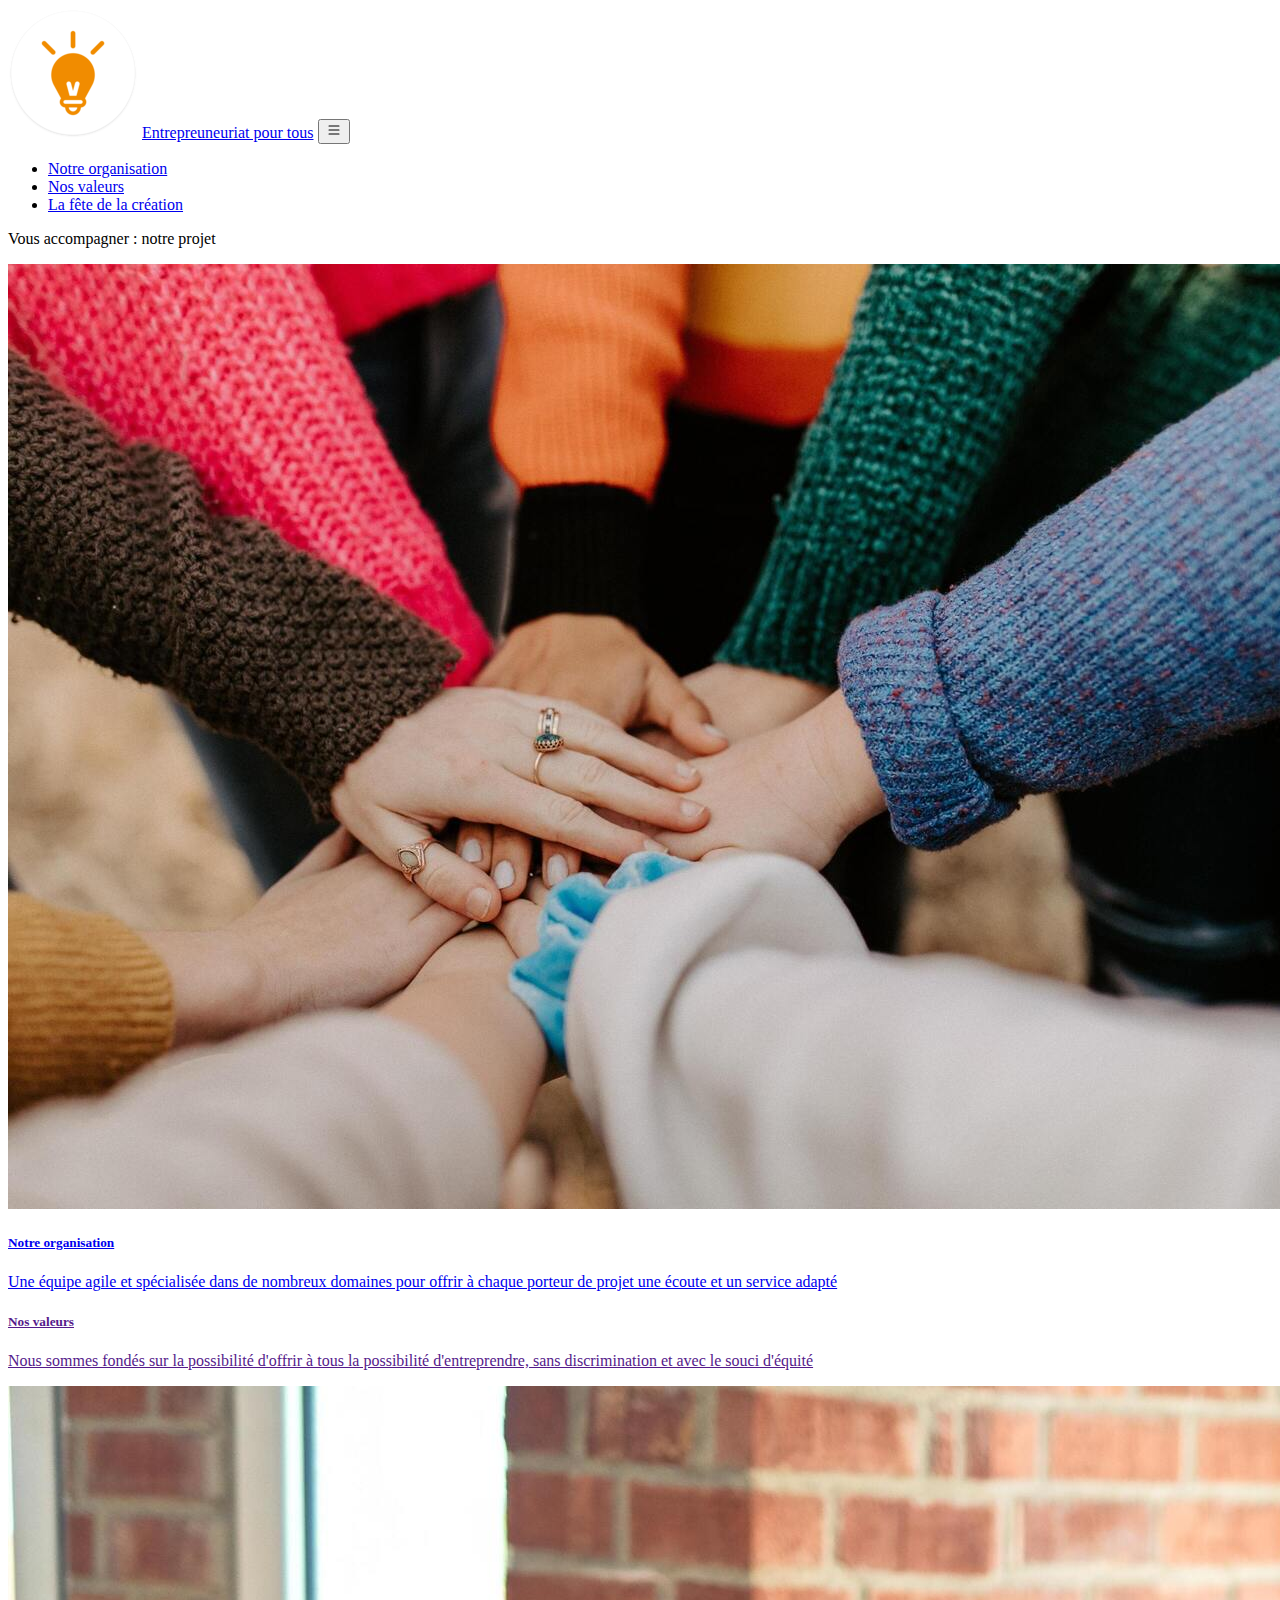
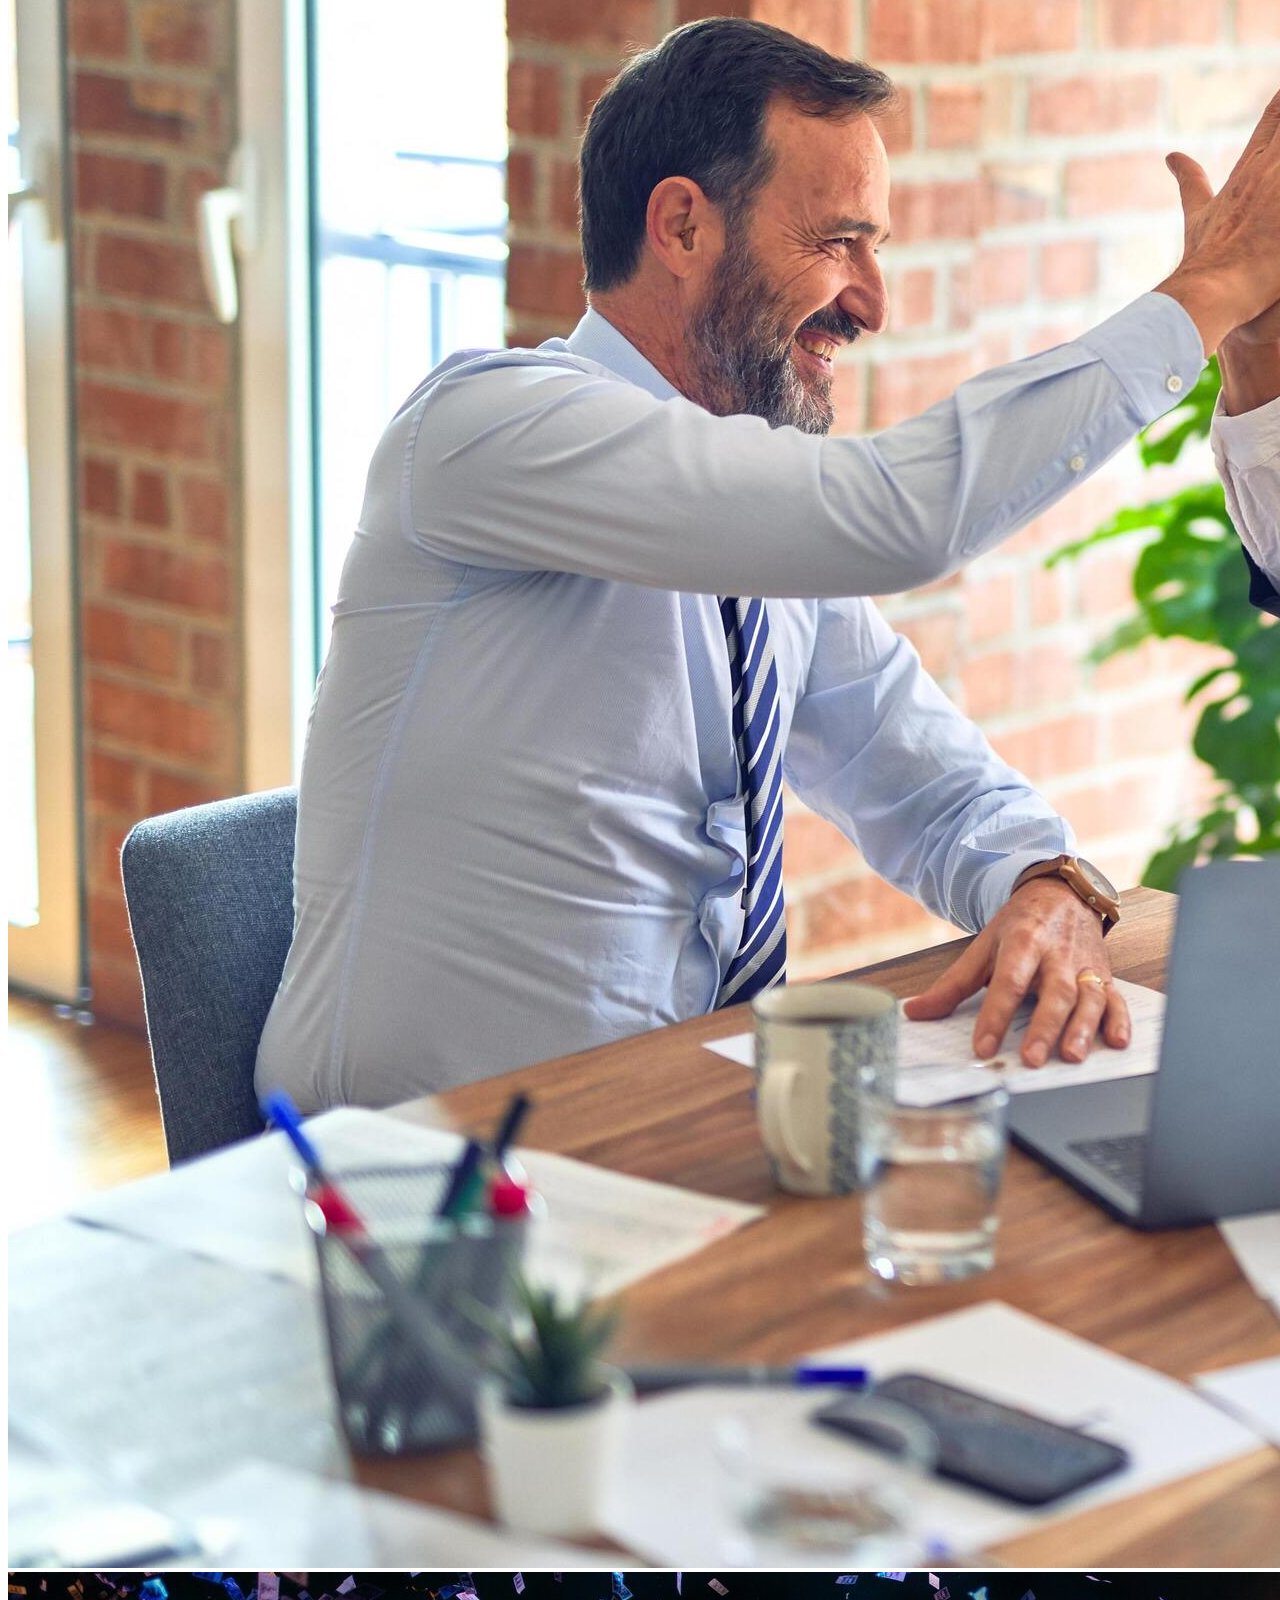
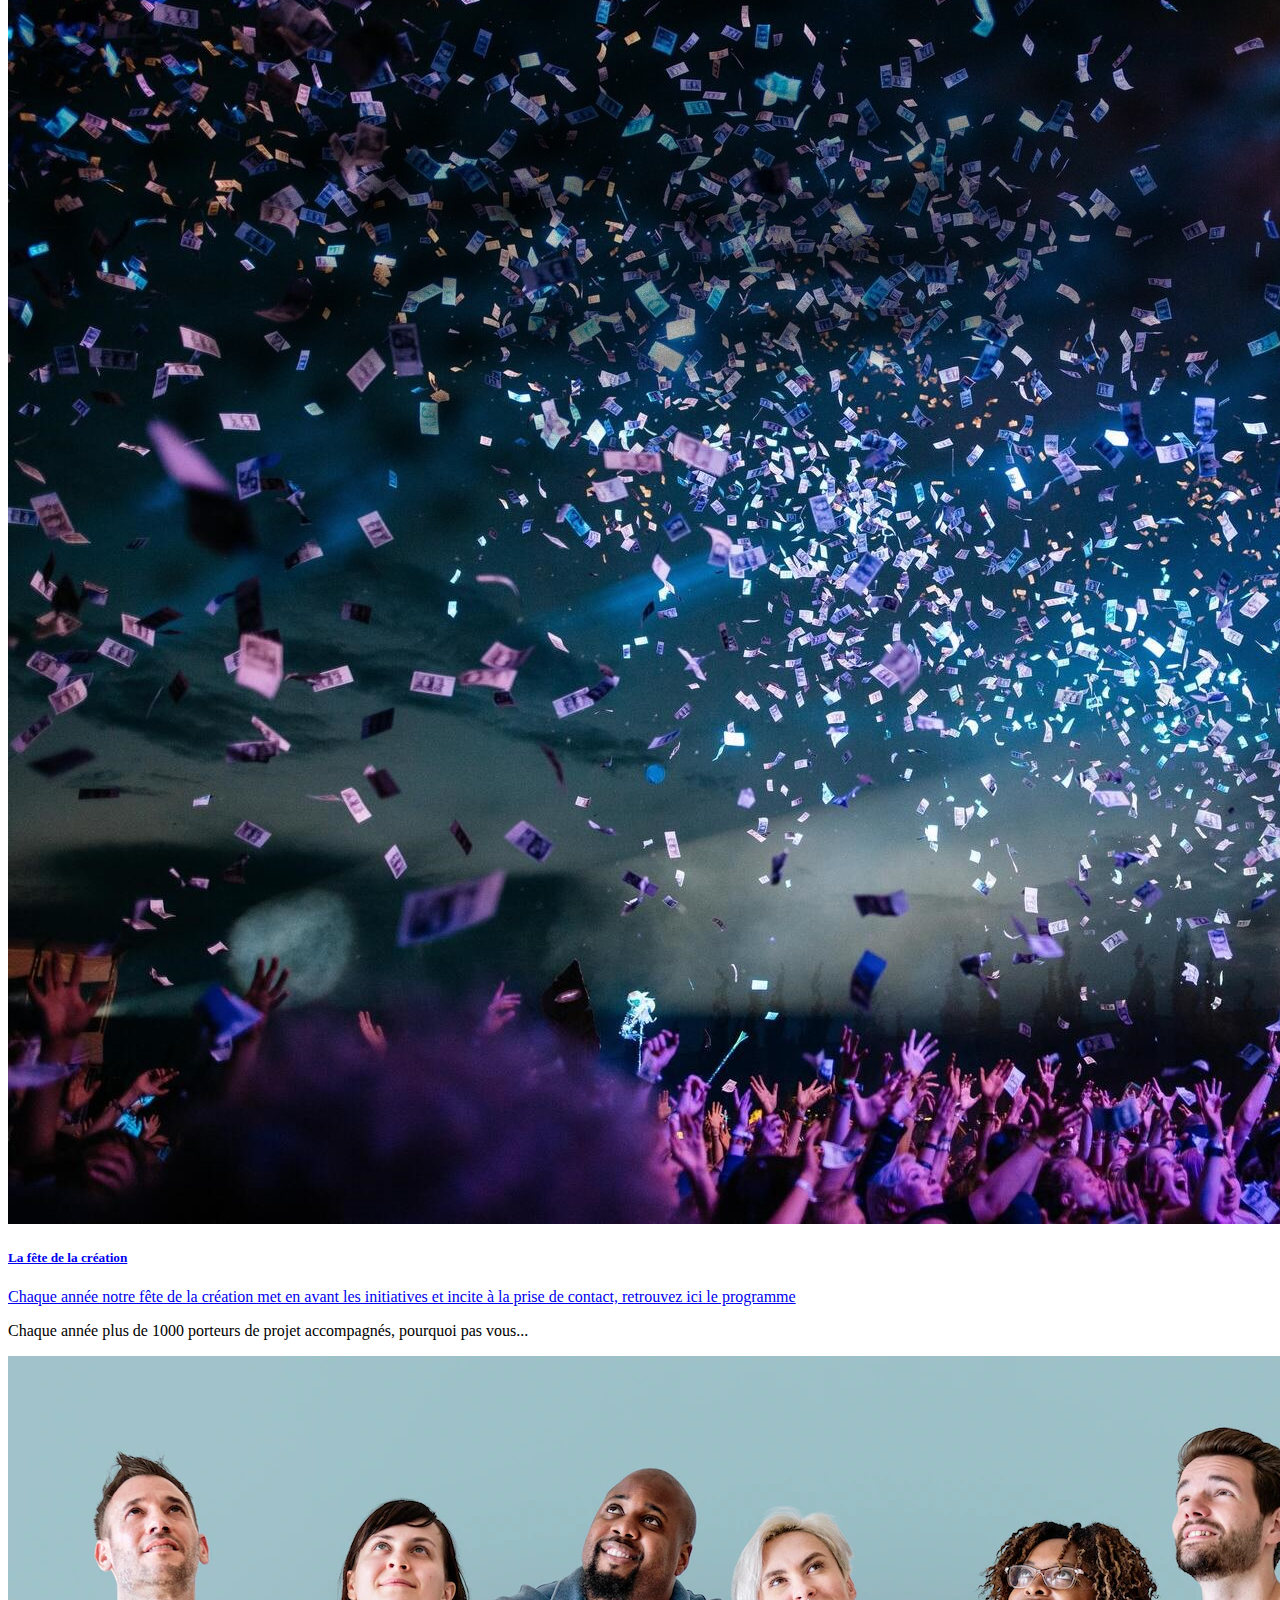
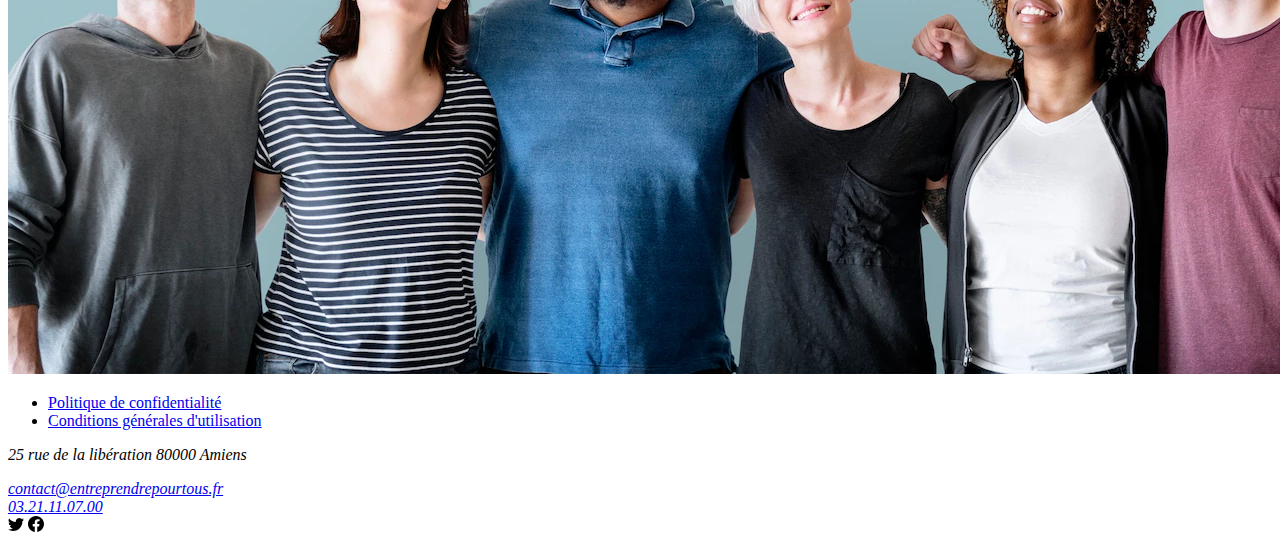
<file: index.html>
<!DOCTYPE html>
    <html>
        <head lang="fr">
            <meta charset="utf-8">
            <title>Association entreprenariat pour tous</title>
            <meta name="description" content="Entrepreneuriat pour tous - association, aide à la création d'entreprise">
            <link rel="icon" type="image/png" href="img/logo_EPT.jpg"/>
            <link href="https://cdn.jsdelivr.net/npm/bootstrap@5.1.3/dist/css/bootstrap.min.css" rel="stylesheet" integrity="sha384-1BmE4kWBq78iYhFldvKuhfTAU6auU8tT94WrHftjDbrCEXSU1oBoqyl2QvZ6jIW3" crossorigin="anonymous">
            <link rel="stylesheet" href="style.css" media="screen">
        </head>
        <body>
                <nav class="navbar navbar-expand-lg bg-warning">
                    <div class="container-fluid">
                      <img src="img/logo_EPT.jpg" alt="logo entrepreneuriat pour tous">
                      <a class="navbar-brand text-dark ms-3 fs-2" href="index.html">Entrepreuneuriat pour tous</a>
                      <button class="navbar-toggler" type="button" data-bs-toggle="collapse" data-bs-target="#navbarTogglerDemo02" aria-controls="navbarTogglerDemo02" aria-expanded="false" aria-label="Toggle navigation">
                        <span class="navbar-toggler-icon"><img src="img/list.svg" alt="list"></span>
                      </button>
                      <div class="collapse navbar-collapse" id="navbarTogglerDemo02">
                        <ul class="navbar-nav">
                          <li class="nav-item me-4">
                            <a class="nav-link text-white fs-4" href="organisation.html">Notre organisation</a>
                          </li>
                          <li class="nav-item me-4">
                            <a class="nav-link text-white fs-4" href="#">Nos valeurs</a>
                          </li>
                          <li class="nav-item me-4">
                            <a class="nav-link text-white fs-4" href="fete_creation.html">La fête de la création</a>
                          </li>
                        </ul>
                      </div>
                    </div>
                </nav>
            <main>
              <div class="container">
                  <p class="text-center fs-2 fw-bold mt-2">Vous accompagner : <span class="text-danger">notre projet</span></p>
                  <div class="row">
                    <div class="card mb-3 mt-3 me-4 p-0 bg-warning col-lg">
                        <img src="img/team.jpg" class="card-img-top" alt="personnes solidaires">
                      <a href="organisation.html" class="text-decoration-none">
                        <div class="card-body">
                            <h5 class="card-title text-white">Notre organisation</h5>
                            <p class="card-text link-dark">Une équipe agile et spécialisée dans de nombreux domaines pour offrir à chaque porteur de projet une écoute et un service adapté</p>
                        </div>
                      </a>
                    </div>
                    <div class="card mb-3 mt-3 me-4 p-0 bg-warning col-lg">
                      <a href="" class="text-decoration-none">
                        <div class="card-body">                       
                            <h5 class="card-title text-white">Nos valeurs</h5>
                            <p class="card-text link-dark">Nous sommes fondés sur la possibilité d'offrir à tous la possibilité d'entreprendre, sans discrimination et avec le souci d'équité</p>
                        </div>
                      </a>
                      <img src="img/happy.jpg" class="card-img-bottom" alt="collègues heureux">
                    </div>
                    <div class="card mb-3 mt-3 p-0 bg-warning col-lg">
                          <img src="img/fete.jpg" class="card-img-top" alt="personnes solidaires">
                        <a href="fete_creation.html" class="text-decoration-none">
                          <div class="card-body">      
                              <h5 class="card-title text-white">La fête de la création</h5>
                              <p class="card-text link-dark">Chaque année notre fête de la création met en avant les initiatives et incite à la prise de contact, retrouvez ici le programme</p>
                          </div>
                        </a>
                    </div>
                  </div>
                <div>
                  <div class="row card">
                     <div class="card-body border border-opacity-50">
                        <p class="card-text text-center fs-2 fw-bold bg-light">Chaque année plus de <span class="text-primary">1000</span> porteurs de projet accompagnés, pourquoi pas vous...</p>
                     </div>
                    <img class="card-img-bottom p-0" src="img/joyeux-amis.jpg" alt="amis heureux">
                  </div>
                </div>
              </div>
            </main>
            <footer class="bg-secondary text-dark container-fluid mt-4">
              <div class="row ms-3">
                    <ul class="navbar-nav col fw-bold">
                      <li class="nav-item">
                        <a class="nav-link text-dark fs-7" href="#">Politique de confidentialité</a>
                      </li>
                      <li class="nav-item">
                        <a class="nav-link text-dark fs-7" href="#">Conditions générales d'utilisation</a>
                      </li>
                    </ul>
                    <address class="col"><p class="fw-bold text-white mb-1">25 rue de la libération 80000 Amiens</p><a class="link-dark" href="mailto:contact@entreprendrepourtous.fr">contact@entreprendrepourtous.fr</a><br><a class="link-dark" href="tel:+33321110700">03.21.11.07.00</a></address>
                  <div class="col-3">
                      <a href="http://twitter.com"><img src="img/twitter.svg"></a>
                      <a href="http://facebook.com"><img src="img/facebook.svg"></a>
                  </div>
              </div>


            </footer>

            <script src="https://cdn.jsdelivr.net/npm/bootstrap@5.1.3/dist/js/bootstrap.bundle.min.js" integrity="sha384-ka7Sk0Gln4gmtz2MlQnikT1wXgYsOg+OMhuP+IlRH9sENBO0LRn5q+8nbTov4+1p" crossorigin="anonymous"></script>
        </body>
</file>
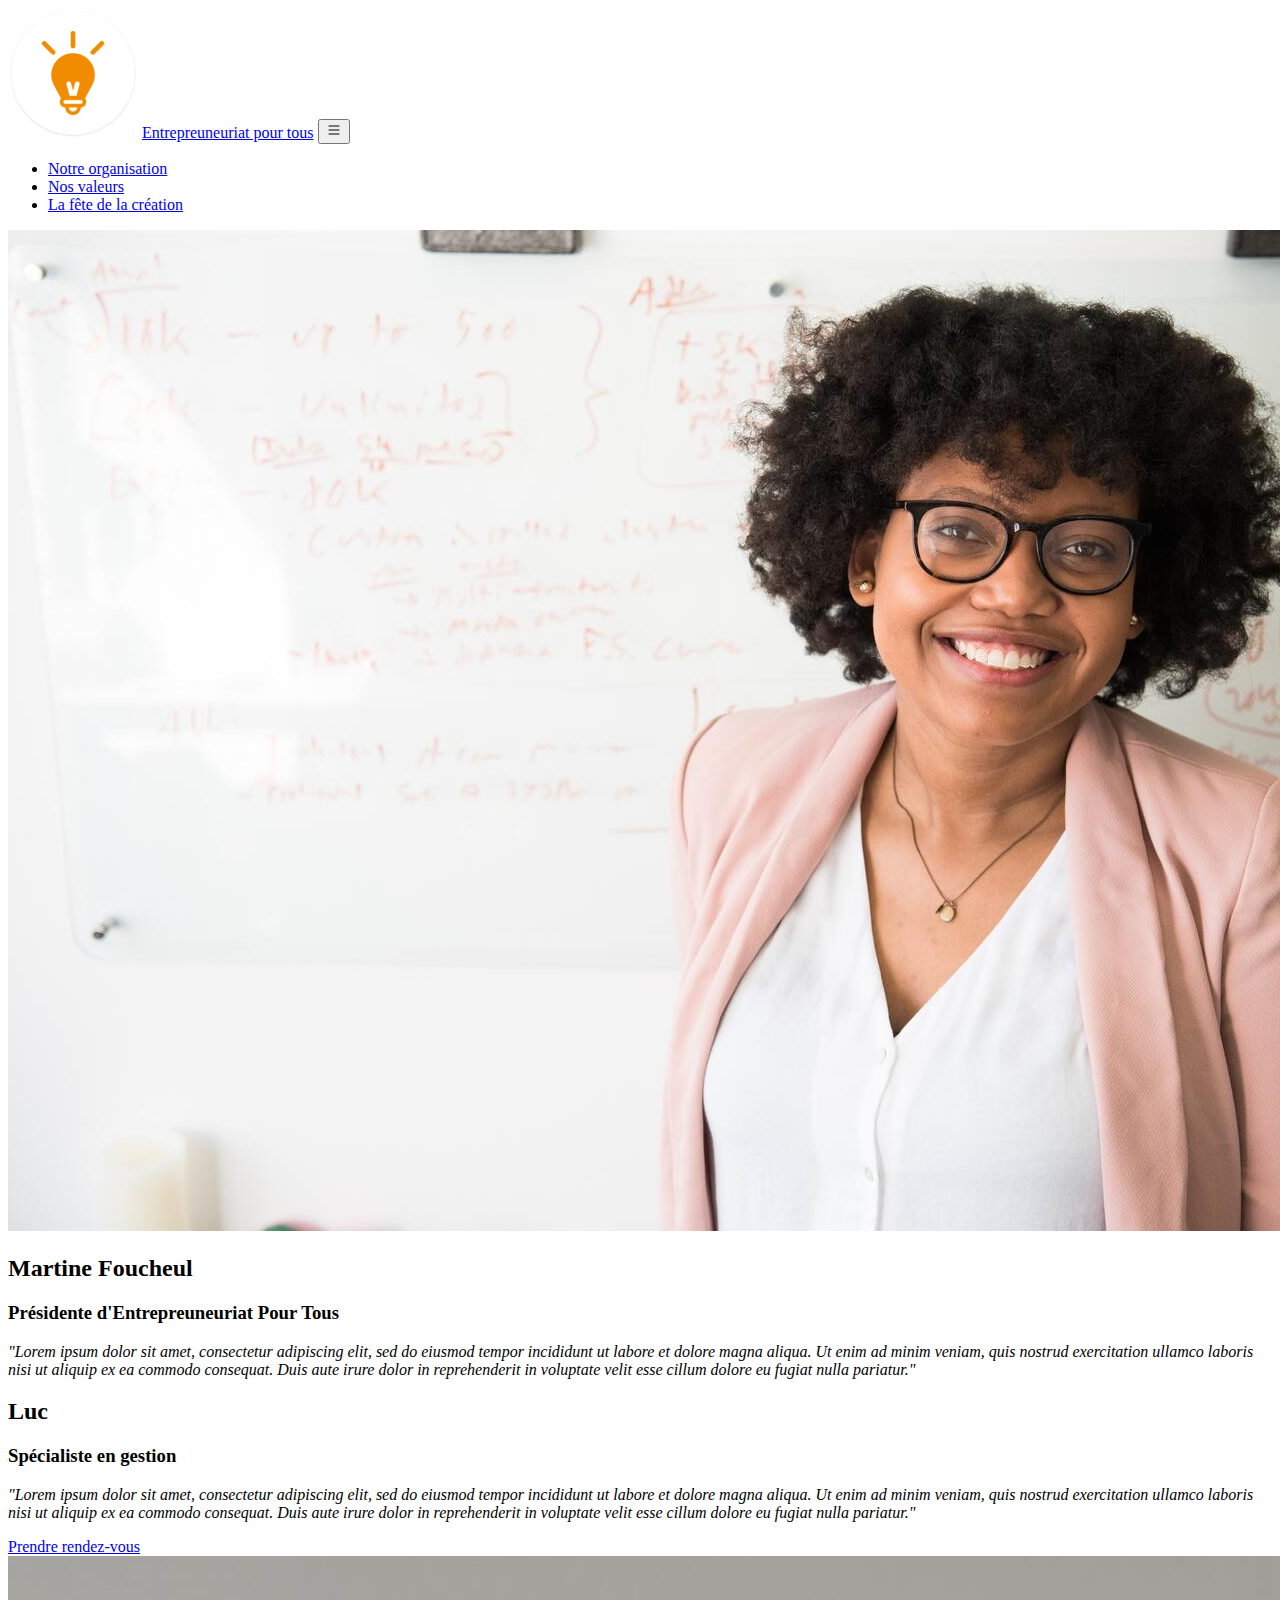
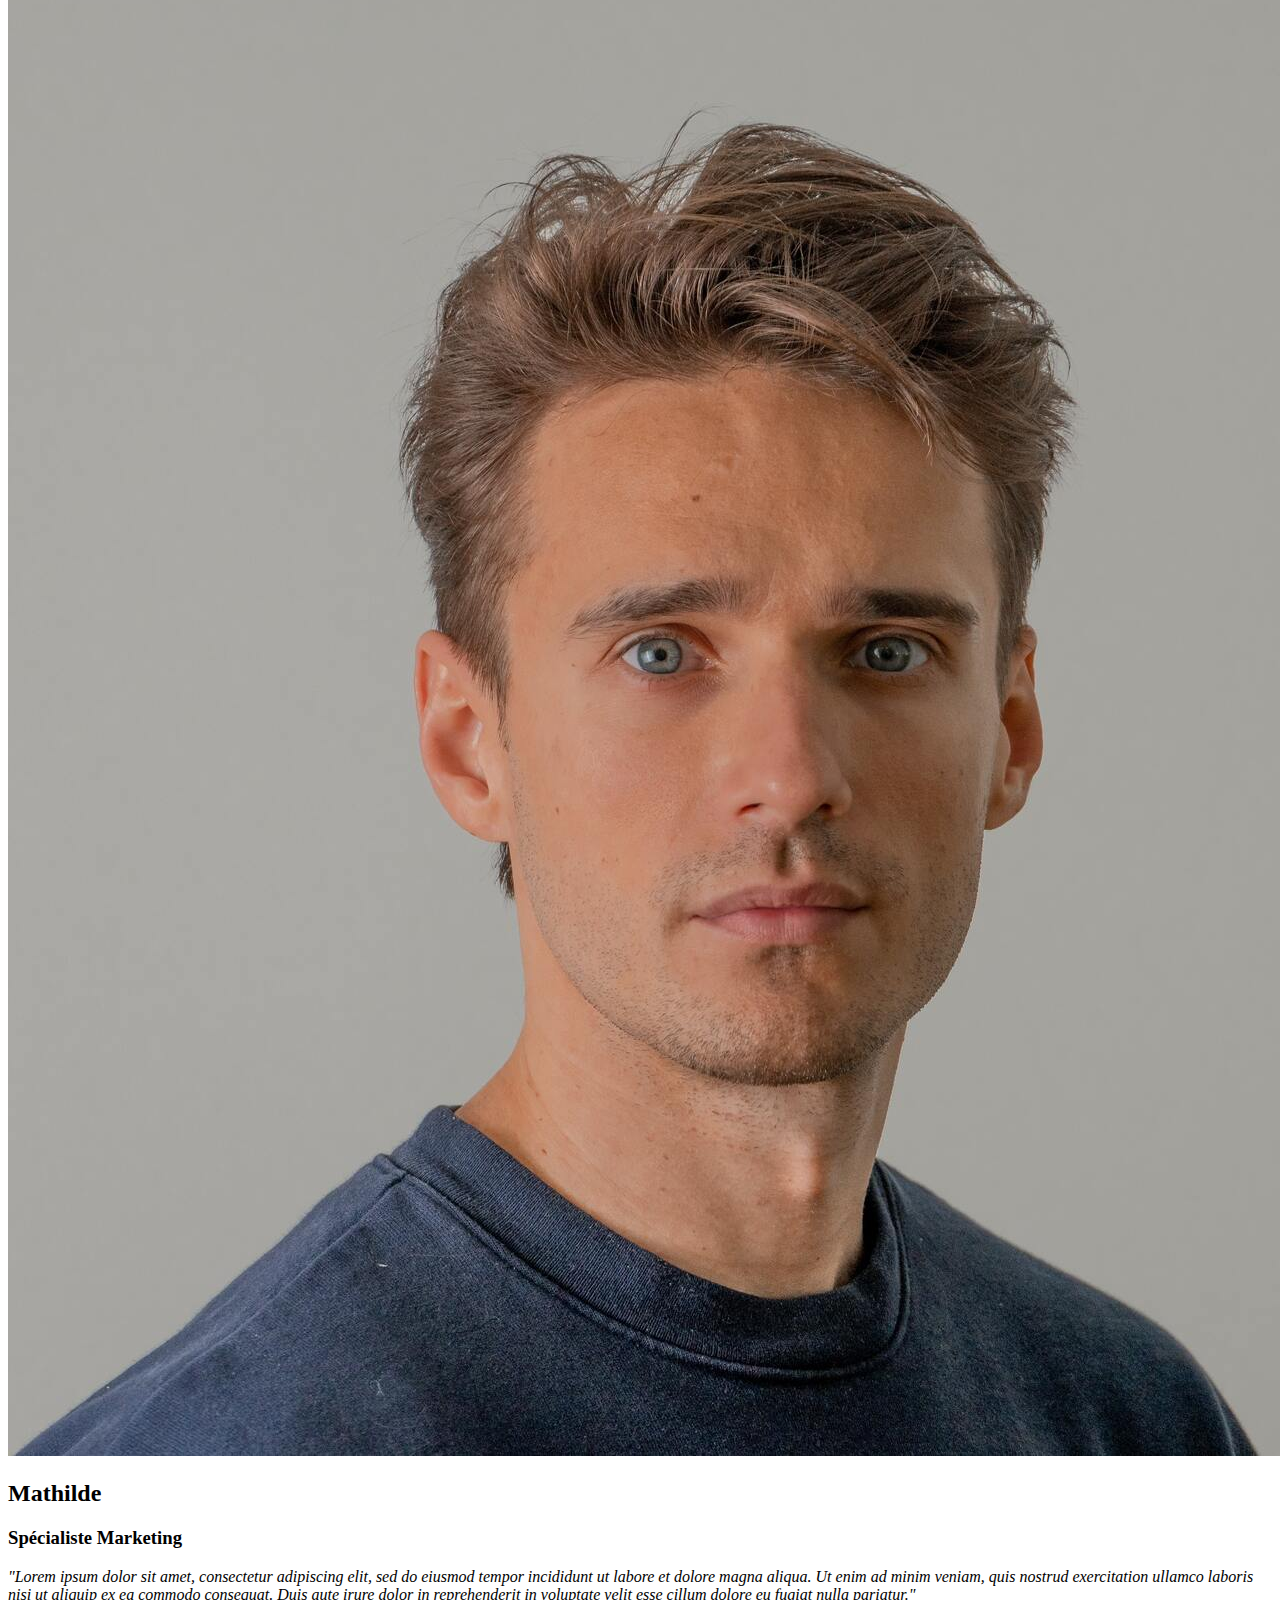
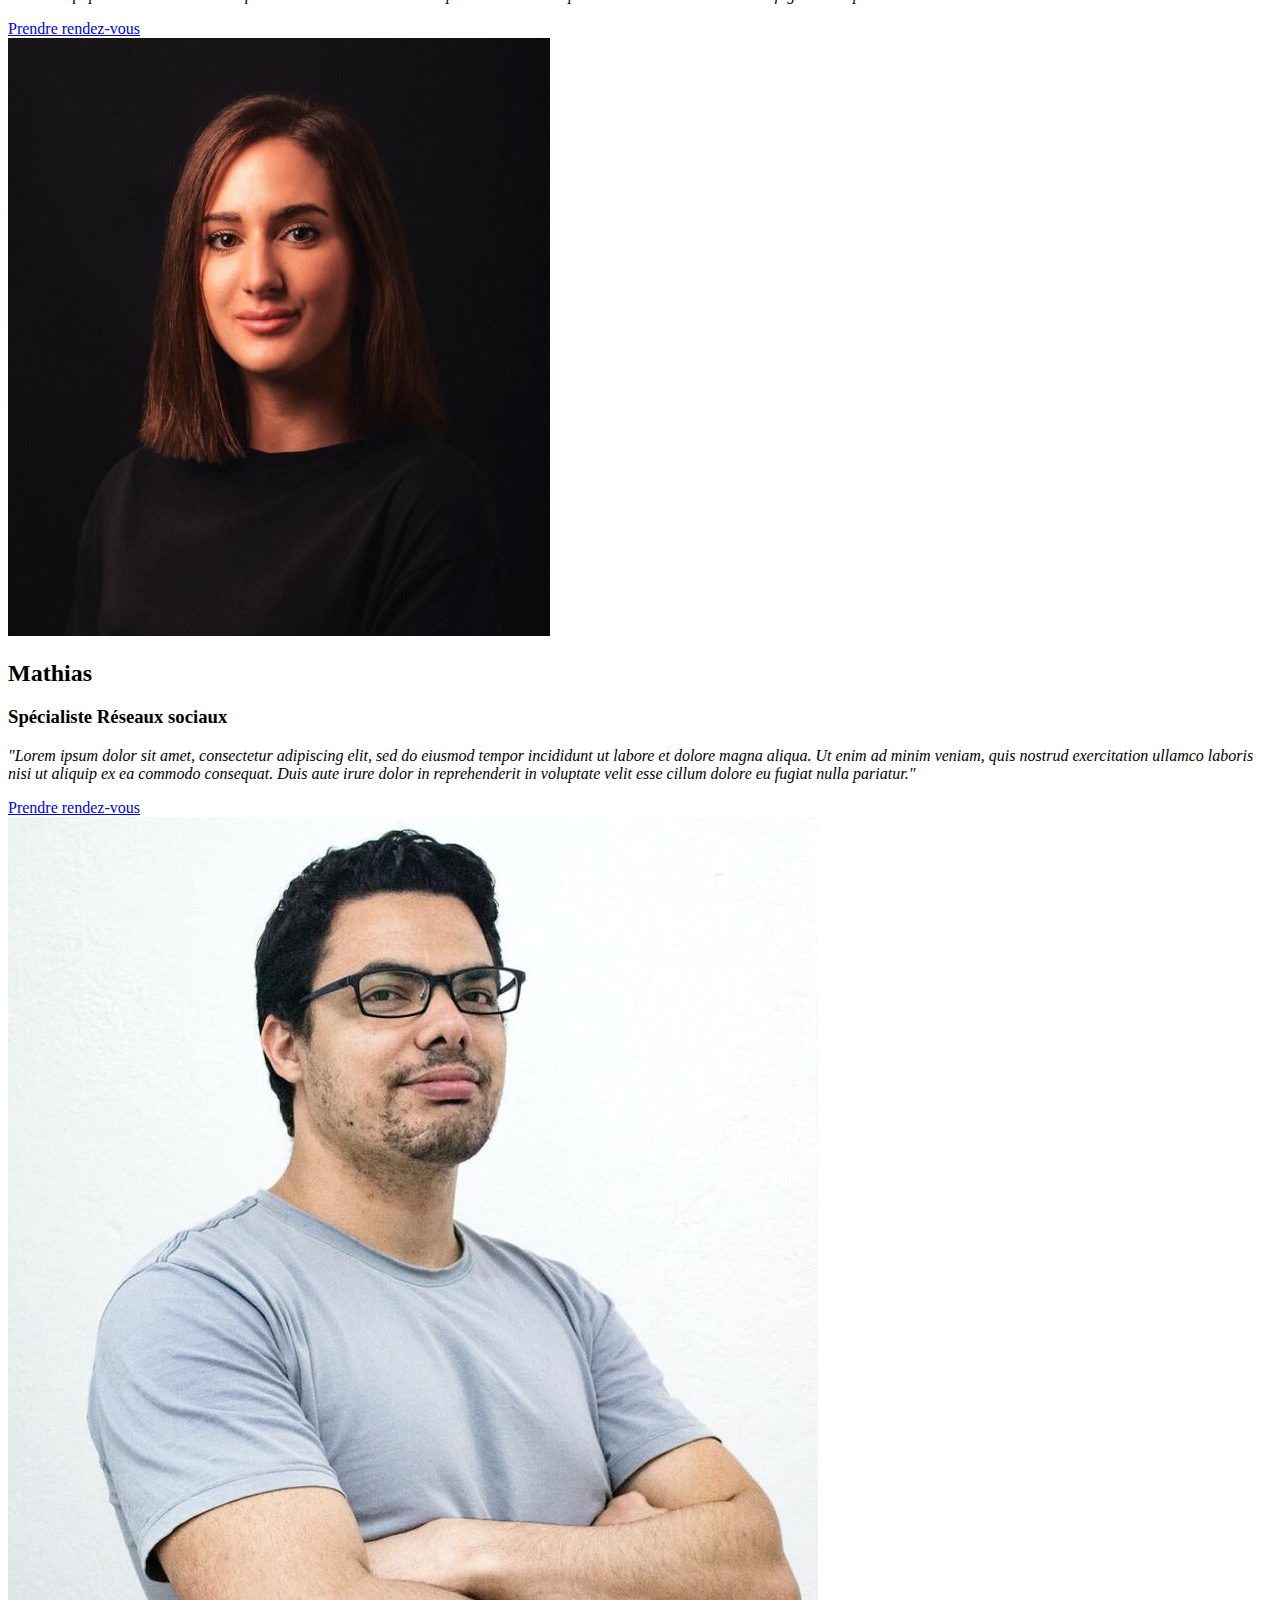
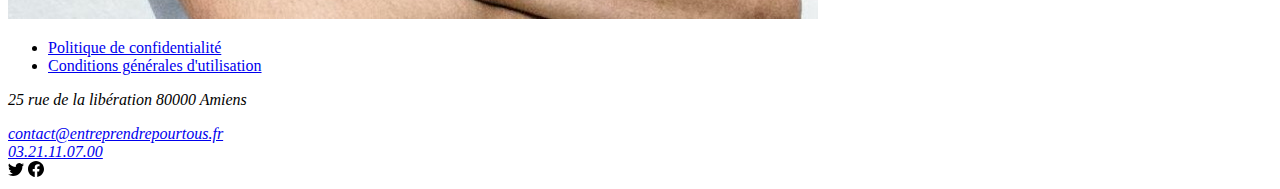
<file: organisation.html>
<!DOCTYPE html>
    <html>
        <head lang="fr">
            <meta charset="utf-8">
            <title>Association entreprenariat pour tous</title>
            <meta name="description" content="Entrepreneuriat pour tous - association, aide à la création d'entreprise">
            <link rel="icon" type="image/png" href="img/logo_EPT.jpg"/>
            <link href="https://cdn.jsdelivr.net/npm/bootstrap@5.1.3/dist/css/bootstrap.min.css" rel="stylesheet" integrity="sha384-1BmE4kWBq78iYhFldvKuhfTAU6auU8tT94WrHftjDbrCEXSU1oBoqyl2QvZ6jIW3" crossorigin="anonymous">
            <link rel="stylesheet" href="style.css" media="screen">
        </head>
        <body>
              <nav class="navbar navbar-expand-lg bg-warning">
                <div class="container-fluid">
                  <img src="img/logo_EPT.jpg" alt="logo entrepreneuriat pour tous">
                  <a class="navbar-brand text-dark ms-3 fs-2" href="index.html">Entrepreuneuriat pour tous</a>
                  <button class="navbar-toggler" type="button" data-bs-toggle="collapse" data-bs-target="#navbarTogglerDemo02" aria-controls="navbarTogglerDemo02" aria-expanded="false" aria-label="Toggle navigation">
                    <span class="navbar-toggler-icon"><img src="img/list.svg" alt="list"></span>
                  </button>
                  <div class="collapse navbar-collapse" id="navbarTogglerDemo02">
                    <ul class="navbar-nav">
                      <li class="nav-item me-4">
                        <a class="nav-link text-white fs-4" href="organisation.html">Notre organisation</a>
                      </li>
                      <li class="nav-item me-4">
                        <a class="nav-link text-white fs-4" href="#">Nos valeurs</a>
                      </li>
                      <li class="nav-item me-4">
                        <a class="nav-link text-white fs-4" href="fete_creation.html">La fête de la création</a>
                      </li>
                    </ul>
                  </div>
                </div>
              </nav>
            <main>
              <div class="container-lg">
                <div class="card mt-4">
                  <div class="row">
                    <div class="col-md-4">
                      <img src="img/Martine_Foucheul_Presidente.jpg" class="img-thumbnail" alt="Martine Foucheul Présidente EPT">
                    </div>
                    <div class="card-body col-md-8">
                      <h2 class="card-title">Martine Foucheul</h2>
                      <h3 class="text-warning">Présidente d'Entrepreuneuriat Pour Tous</h3>
                      <p class="card-text"><em>"Lorem ipsum dolor sit amet, consectetur adipiscing elit, sed do eiusmod tempor incididunt ut labore et dolore magna aliqua. Ut enim ad minim veniam, quis nostrud exercitation ullamco laboris nisi ut aliquip ex ea commodo consequat. Duis aute irure dolor in reprehenderit in voluptate velit esse cillum dolore eu fugiat nulla pariatur."</em></p>
                    </div>
                  </div>
                </div>
              </div>
              <div class="container-lg">
                <div class="card mt-4">
                  <div class="row">       
                    <div class="card-body col-md-8 align-middle text-center mt-5">
                      <h2 class="card-title">Luc</h2>
                      <h3 class="text-danger">Spécialiste en gestion</h3>
                      <p class="card-text"><em>"Lorem ipsum dolor sit amet, consectetur adipiscing elit, sed do eiusmod tempor incididunt ut labore et dolore magna aliqua. Ut enim ad minim veniam, quis nostrud exercitation ullamco laboris nisi ut aliquip ex ea commodo consequat. Duis aute irure dolor in reprehenderit in voluptate velit esse cillum dolore eu fugiat nulla pariatur."</em></p>
                      <a href="#" class="btn btn-danger mt-2">Prendre rendez-vous</a>
                    </div>
                    <div class="col-md-4">
                      <img src="img/Luc_spe_gestion.jpg" class="img-thumbnail" alt="Luc spécialiste en gestion">
                    </div>
                  </div>
                </div>
              </div>
              <div class="container-lg">
                <div class="card mt-4">
                  <div class="row">       
                    <div class="card-body col-md-8 text-center mt-5">
                      <h2 class="card-title">Mathilde</h2>
                      <h3 class="text-danger">Spécialiste Marketing</h3>
                      <p class="card-text"><em>"Lorem ipsum dolor sit amet, consectetur adipiscing elit, sed do eiusmod tempor incididunt ut labore et dolore magna aliqua. Ut enim ad minim veniam, quis nostrud exercitation ullamco laboris nisi ut aliquip ex ea commodo consequat. Duis aute irure dolor in reprehenderit in voluptate velit esse cillum dolore eu fugiat nulla pariatur."</em></p>
                      <a href="#" class="btn btn-danger mt-2">Prendre rendez-vous</a>
                    </div>
                    <div class="col-md-4">
                      <img src="img/Mathilde_spe_marketing.jpg" class="img-thumbnail" alt="Mathilde spécialiste Marketing">
                    </div>
                  </div>
                </div>
              </div>
              <div class="container-lg">
                <div class="card mt-4">
                  <div class="row">       
                    <div class="card-body col-md-8 text-center mt-5">
                      <h2 class="card-title">Mathias</h2>
                      <h3 class="text-danger">Spécialiste Réseaux sociaux</h3>
                      <p class="card-text"><em>"Lorem ipsum dolor sit amet, consectetur adipiscing elit, sed do eiusmod tempor incididunt ut labore et dolore magna aliqua. Ut enim ad minim veniam, quis nostrud exercitation ullamco laboris nisi ut aliquip ex ea commodo consequat. Duis aute irure dolor in reprehenderit in voluptate velit esse cillum dolore eu fugiat nulla pariatur."</em></p>
                      <a href="#" class="btn btn-danger mt-2">Prendre rendez-vous</a>
                    </div>
                    <div class="col-md-4">
                      <img src="img/Mathias_spe_reseaux_sociaux.jpg" class="img-thumbnail" alt="Mathias spécialiste réseaux sociaux">
                    </div>
                  </div>
                </div>
              </div>
            </main>
            <footer class="bg-secondary text-dark container-fluid mt-4">
              <div class="row ms-3">
                    <ul class="navbar-nav col fw-bold">
                      <li class="nav-item">
                        <a class="nav-link text-dark fs-7" href="#">Politique de confidentialité</a>
                      </li>
                      <li class="nav-item">
                        <a class="nav-link text-dark fs-7" href="#">Conditions générales d'utilisation</a>
                      </li>
                    </ul>
                    <address class="col"><p class="fw-bold text-white mb-1">25 rue de la libération 80000 Amiens</p><a class="link-dark" href="mailto:contact@entreprendrepourtous.fr">contact@entreprendrepourtous.fr</a><br><a class="link-dark" href="tel:+33321110700">03.21.11.07.00</a></address>
                  <div class="col-3">
                      <a href="http://twitter.com"><img src="img/twitter.svg"></a>
                      <a href="http://facebook.com"><img src="img/facebook.svg"></a>
                  </div>
              </div>


            </footer>

            <script src="https://cdn.jsdelivr.net/npm/bootstrap@5.1.3/dist/js/bootstrap.bundle.min.js" integrity="sha384-ka7Sk0Gln4gmtz2MlQnikT1wXgYsOg+OMhuP+IlRH9sENBO0LRn5q+8nbTov4+1p" crossorigin="anonymous"></script>
        </body>
</file>
<file: style.css>
main.a {
  text-decoration: none;
}
a:hover {

}

nav.a:hover {
  color: blue;
}
</file>
